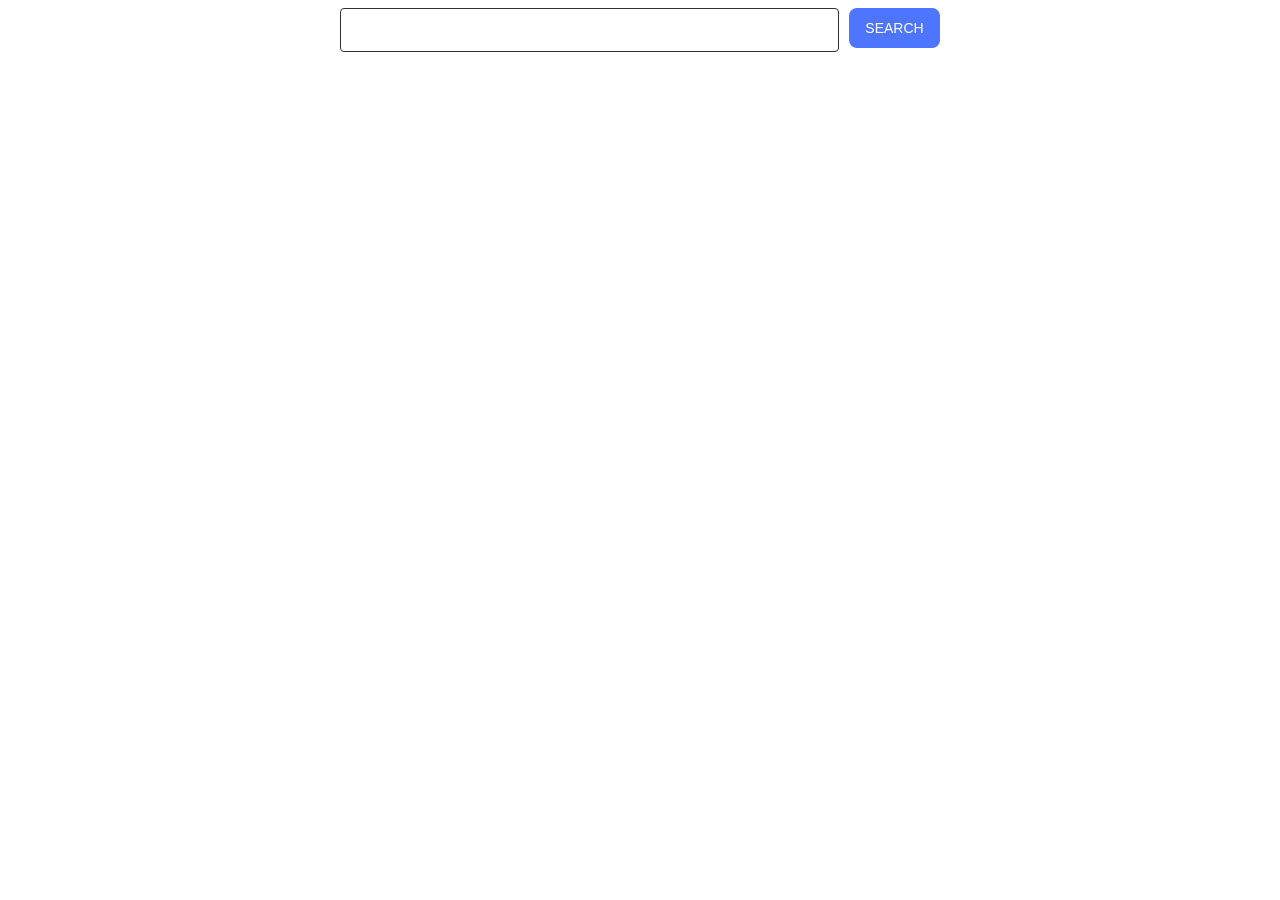
<file: src/index.html>
<!DOCTYPE html>
<html lang="en">
<head>
  <meta charset="UTF-8">
  <meta name="viewport" content="width=device-width, initial-scale=1.0">
  <title>Document</title>
  <link rel="stylesheet" href="./css/styles.css"/>
</head>
<body>
  <section class="gallery-section">
    <div class="container">
      <form class="search-form js-search-form">
        <input class="search-input js-search-input" type="text" name="user_query" required />
        <button class="search-btn" type="submit">search</button>
      </form>
      <ul class="gallery js-gallery"></ul>
      <span class="loader is-hidden"></span>
    </div>
  </section>
  <script type="module" src="./main.js"></script>

</body>
</html>
</file>
<file: src/css/styles.css>
@import url('./reset.css');


:root {
  font-family: Inter, Avenir, Helvetica, Arial, sans-serif;
  font-size: 16px;
  line-height: 24px;
  font-weight: 400;
  color: #242424;
  background-color: rgba(255, 255, 255, 0.87);
  font-synthesis: none;
  text-rendering: optimizeLegibility;
  -webkit-font-smoothing: antialiased;
  -moz-osx-font-smoothing: grayscale;
  -webkit-text-size-adjust: 100%;
}

.container {
  width: 1200px;
  padding-left: 15px;
  padding-right: 15px;
  margin-left: auto;
  margin-right: auto;
}

.search-form {
  width: 600px;
  display: flex;
  margin: 0 auto;
  margin-bottom: 40px;
}

.search-input {
  font-size: 18px;
  flex-grow: 1;
  height: 40px;
  padding-left: 15px;
  border: 1px solid #303030;
  border-radius: 4px;
  width: 272px;
  height: 40px;
}

.search-btn {
  font-size: 14px;
  background-color: #4E75FF;
  color: #ffffff;
  border: none;
  text-transform: uppercase;
  cursor: pointer;
  margin-left: 10px;
  border-radius: 8px;
  padding: 8px 16px;
  width: 91px;
  height: 40px;
}

.gallery {
  display: flex;
  flex-wrap: wrap;
  gap: 20px;
}

.gallery-card {
  width: calc((100% - 60px) / 4);
}

.gallery-img {
  width: 100%;
  height: 380px;
  object-fit: cover;
}

.img-description-list {
  display: flex;
  flex-direction: row;
  gap: 10px
}

.img-description-el {
  display: flex;
  flex-direction: column;
  align-items: center;
}

.loader {
  margin: auto;
  width: 48px;
  height: 48px;
  border: 3px solid green;
  border-radius: 50%;
  display: block;
  position: relative;
  box-sizing: border-box;
  animation: rotation 1s linear infinite;
}

.loader::after {
  content: '';
  box-sizing: border-box;
  position: absolute;
  left: 50%;
  top: 50%;
  transform: translate(-50%, -50%);
  width: 56px;
  height: 56px;
  border-radius: 50%;
  border: 3px solid;
  border-color: #FF3D00 transparent;
}

.is-hidden {
  display: none;
}

@keyframes rotation {
  0% {
    transform: rotate(0deg);
  }

  100% {
    transform: rotate(360deg);
  }
}
</file>
